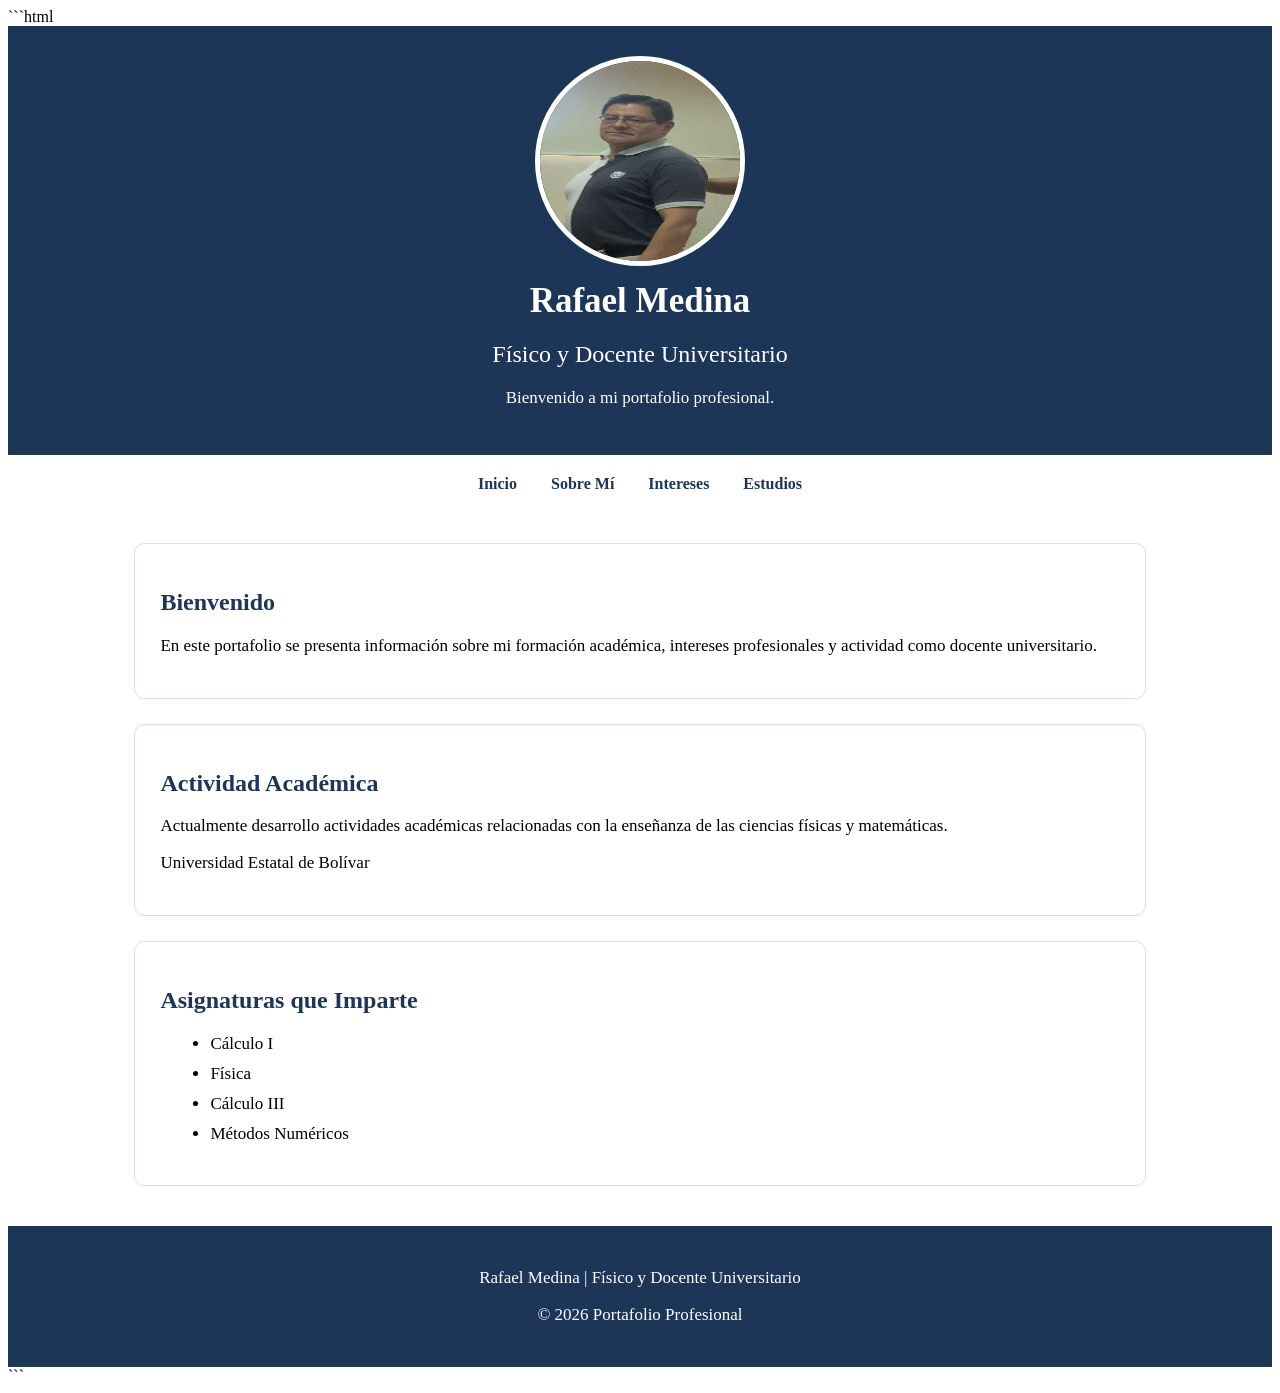
<file: index.html>
```html
<!DOCTYPE html>
<html lang="es">

<head>
    <meta charset="UTF-8">
    <meta name="viewport" content="width=device-width, initial-scale=1.0">
    <title>Portafolio Profesional</title>

    <link rel="stylesheet" href="estilos.css">
</head>

<body>

    <header class="inicio">

        <img src="foto_fisico.jpeg"
             width="200"
             height="200"
             alt="Foto de Rafael Medina"
             class="foto-perfil">

        <h1>Rafael Medina</h1>

        <h2>Físico y Docente Universitario</h2>

        <p>
            Bienvenido a mi portafolio profesional.
        </p>

    </header>


    <nav>

        <a href="index.html">Inicio</a>

        <a href="SobreMi.html">Sobre Mí</a>

        <a href="Intereses.html">Intereses</a>

        <a href="Estudios.html">Estudios</a>

    </nav>


    <main>

        <section>

            <h2>Bienvenido</h2>

            <p>
                En este portafolio se presenta información sobre mi
                formación académica, intereses profesionales y actividad
                como docente universitario.
            </p>

        </section>


        <section>

            <h2>Actividad Académica</h2>

            <p>
                Actualmente desarrollo actividades académicas relacionadas
                con la enseñanza de las ciencias físicas y matemáticas.
            </p>

            <p>
                Universidad Estatal de Bolívar
            </p>

        </section>


        <section>

            <h2>Asignaturas que Imparte</h2>

            <ul>
                <li>Cálculo I</li>
                <li>Física</li>
                <li>Cálculo III</li>
                <li>Métodos Numéricos</li>
            </ul>

        </section>

    </main>


    <footer>

        <p>
            Rafael Medina | Físico y Docente Universitario
        </p>

        <p>
            © 2026 Portafolio Profesional
        </p>

    </footer>

</body>
</html>
```
</file>
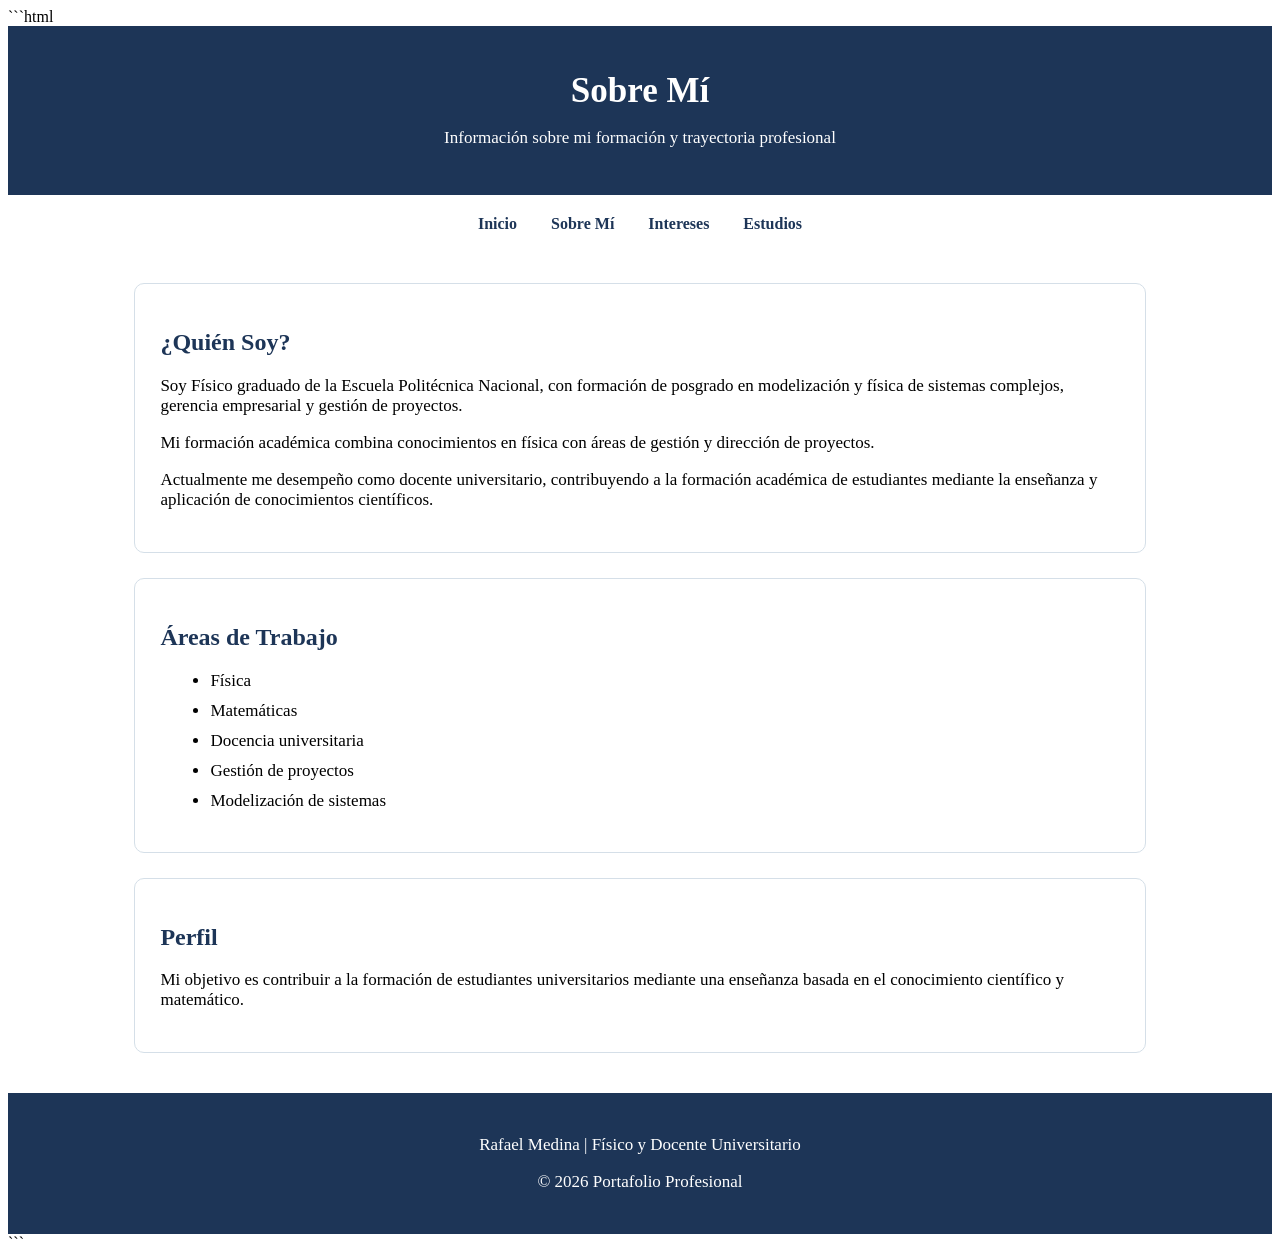
<file: SobreMi.html>
```html
<!DOCTYPE html>
<html lang="es">

<head>
    <meta charset="UTF-8">
    <meta name="viewport" content="width=device-width, initial-scale=1.0">

    <title>Sobre Mí</title>

    <link rel="stylesheet" href="estilos.css">
</head>

<body>

    <header>

        <h1>Sobre Mí</h1>

        <p>
            Información sobre mi formación y trayectoria profesional
        </p>

    </header>


    <nav>

        <a href="index.html">Inicio</a>

        <a href="SobreMi.html">Sobre Mí</a>

        <a href="Intereses.html">Intereses</a>

        <a href="Estudios.html">Estudios</a>

    </nav>


    <main>

        <section>

            <h2>¿Quién Soy?</h2>

            <p>
                Soy Físico graduado de la Escuela Politécnica Nacional,
                con formación de posgrado en modelización y física de
                sistemas complejos, gerencia empresarial y gestión de
                proyectos.
            </p>

            <p>
                Mi formación académica combina conocimientos en física
                con áreas de gestión y dirección de proyectos.
            </p>

            <p>
                Actualmente me desempeño como docente universitario,
                contribuyendo a la formación académica de estudiantes
                mediante la enseñanza y aplicación de conocimientos
                científicos.
            </p>

        </section>


        <section>

            <h2>Áreas de Trabajo</h2>

            <ul>

                <li>Física</li>

                <li>Matemáticas</li>

                <li>Docencia universitaria</li>

                <li>Gestión de proyectos</li>

                <li>Modelización de sistemas</li>

            </ul>

        </section>


        <section>

            <h2>Perfil</h2>

            <p>
                Mi objetivo es contribuir a la formación de estudiantes
                universitarios mediante una enseñanza basada en el
                conocimiento científico y matemático.
            </p>

        </section>

    </main>


    <footer>

        <p>
            Rafael Medina | Físico y Docente Universitario
        </p>

        <p>
            © 2026 Portafolio Profesional
        </p>

    </footer>

</body>
</html>
```
</file>
<file: estilos.css>
```css
/* =========================
   CONFIGURACIÓN GENERAL
   ========================= */

body {
    margin: 0;
    font-family: Arial, sans-serif;
    background-color: #eef3f7;
    color: #333333;
}


/* =========================
   ENCABEZADOS
   ========================= */

header {
    background-color: #1d3557;
    color: white;
    text-align: center;
    padding: 30px;
}

header h1 {
    font-size: 35px;
    margin: 15px;
}

header h2 {
    font-weight: normal;
}


/* =========================
   FOTO PRINCIPAL
   ========================= */

.foto-perfil {
    border-radius: 50%;
    border: 5px solid white;
}


/* =========================
   NAVEGACIÓN
   ========================= */

nav {
    background-color: white;
    text-align: center;
    padding: 20px;
}

nav a {
    color: #1d3557;
    text-decoration: none;
    font-weight: bold;
    margin-left: 15px;
    margin-right: 15px;
}

nav a:hover {
    color: #457b9d;
}


/* =========================
   CONTENIDO
   ========================= */

main {
    width: 80%;
    margin: 30px auto;
}


/* =========================
   SECCIONES
   ========================= */

section {
    background-color: white;
    padding: 25px;
    margin-bottom: 25px;
    border: 1px solid #d5dfe8;
    border-radius: 10px;
}

section h2 {
    color: #1d3557;
}


/* =========================
   TEXTO
   ========================= */

p {
    font-size: 17px;
}


/* =========================
   LISTAS
   ========================= */

li {
    margin: 10px;
    font-size: 17px;
}


/* =========================
   INTERESES
   ========================= */

/* Contenedor de las tres tarjetas */

.tarjetas {
    text-align: center;
}


/* Cada tarjeta */

.tarjetas article {
    display: inline-block;
    vertical-align: top;

    width: 28%;

    margin: 10px;
    padding: 15px;

    background-color: #f5f8fa;

    border: 1px solid #d5dfe8;
    border-radius: 10px;

    text-align: center;
}


/* Imágenes de las tarjetas */

.tarjetas img {
    width: 100%;
    height: 160px;

    object-fit: cover;

    border-radius: 5px;
}


/* =========================
   VIDEO
   ========================= */

.video {
    text-align: center;
}

.video video {
    width: 80%;
}


/* =========================
   DETAILS
   ========================= */

details {
    background-color: #f5f8fa;

    padding: 15px;

    margin-top: 10px;
    margin-bottom: 10px;

    border: 1px solid #d5dfe8;

    border-radius: 5px;
}

summary {
    font-weight: bold;
    color: #1d3557;
}


/* =========================
   TEXTO RESALTADO
   ========================= */

mark {
    background-color: #a8dadc;
    padding: 5px;
}


/* =========================
   IMAGEN DE ESTUDIOS
   ========================= */

.imagen-estudios {
    border-radius: 10px;
    border: 4px solid white;
}


/* =========================
   PIE DE PÁGINA
   ========================= */

footer {
    background-color: #1d3557;
    color: white;

    text-align: center;

    padding: 25px;

    margin-top: 40px;
}
```
</file>
